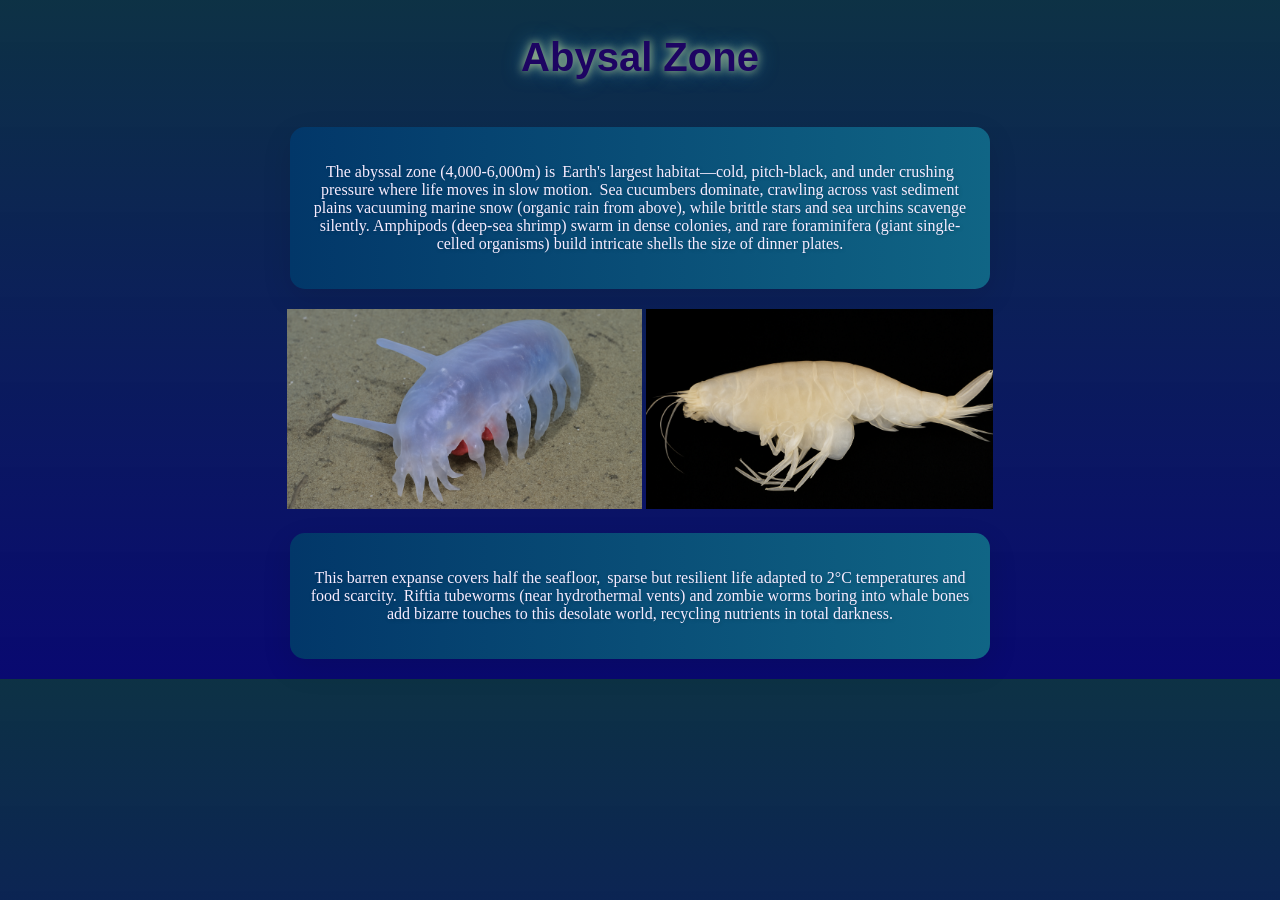
<file: abysal_zone.html>
<!DOCTYPE html>
<html lang="en">
<head>
    <meta charset="UTF-8">
    <meta name="viewport" content="width=device-width, initial-scale=1.0">
    <title>Document</title>
</head>
<body id="abysal_zone">
    <link rel="stylesheet" href="information.css">
    <head>
        <h1 id="abtitle">Abysal Zone</h1>
    </head>
    <main id="abdesc">
        <p>
            The abyssal zone (4,000-6,000m) is<mark id="highlight1"> Earth's largest habitat—cold, pitch-black, and under crushing pressure where life moves in slow motion.</mark> 
            Sea cucumbers dominate, crawling across vast sediment plains vacuuming marine snow (organic rain from above), while brittle stars and sea urchins scavenge silently. Amphipods (deep-sea shrimp) 
            swarm in dense colonies, and rare foraminifera (giant single-celled organisms) build intricate shells the size of dinner plates.
        </p>
    </main>
    <div id="abcreature">
        <img src="7.png" alt="Deep Sea cucumber" id="pic1">
        <img src="8.png" alt="Deep Sea shrimp" id="pic2">
    </div>
    <main id="abdesc">
        <p>
            This barren expanse covers half the seafloor, <mark id="highlight2"> sparse but resilient life adapted to 2°C temperatures and food scarcity.</mark>
            Riftia tubeworms (near hydrothermal vents) and 
            zombie worms boring into whale bones add bizarre touches to this desolate world, recycling nutrients in total darkness.
        </p>
    </main>
</body>
</html>
</file>
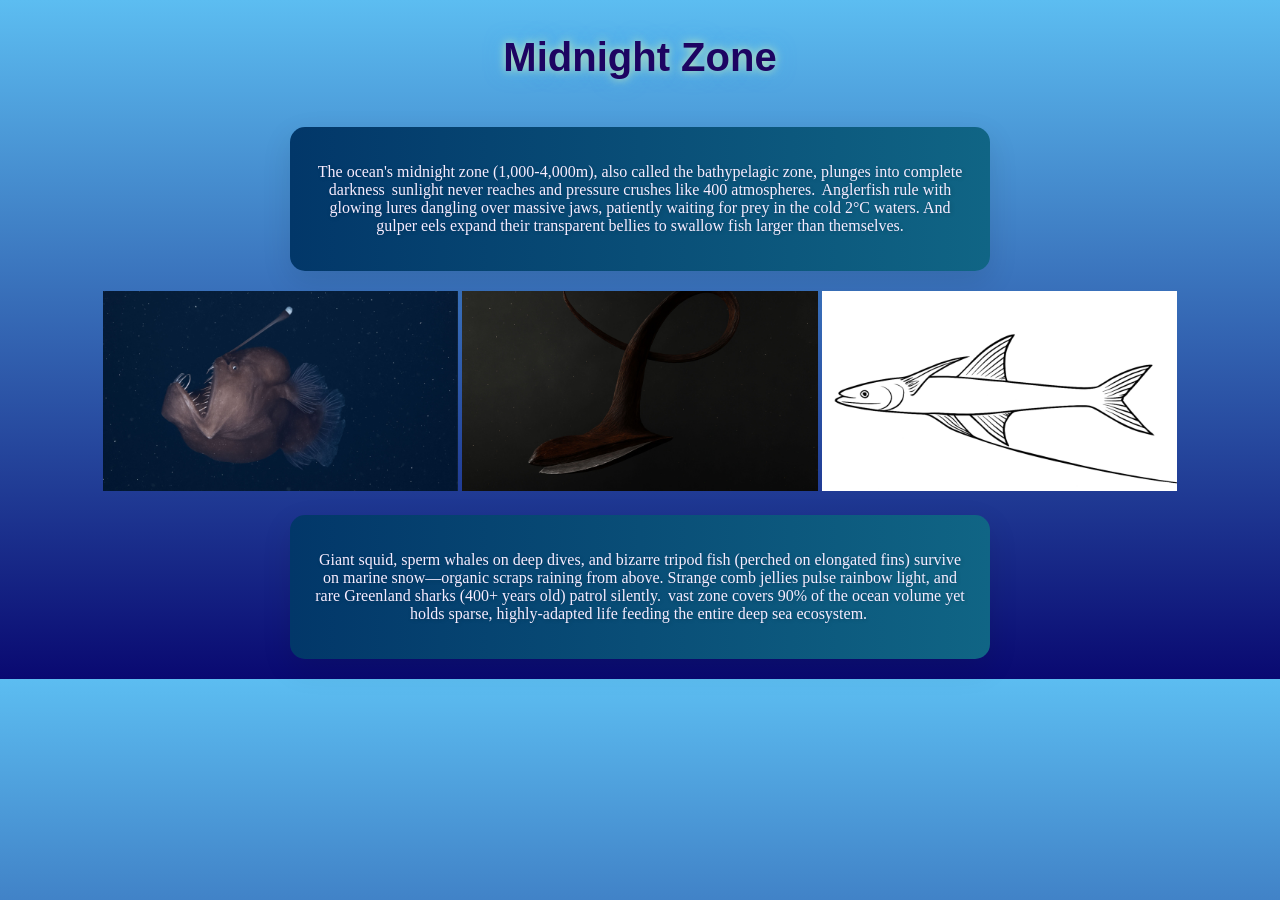
<file: midnight_zone.html>
<!DOCTYPE html>
<html lang="en">
<head>
    <meta charset="UTF-8">
    <meta name="viewport" content="width=device-width, initial-scale=1.0">
    <title>Document</title>
</head>
<body id="midnight_zone">
    <link rel="stylesheet" href="information.css">
    <main>
        <h1 id="mdtitle">Midnight Zone</h1>
    </main>
    <div id="mddesc">
        <p>
            The ocean's midnight zone (1,000-4,000m), also called the bathypelagic zone, 
            plunges into complete darkness <mark id="highlight1"> sunlight never reaches and pressure crushes like 400 atmospheres.</mark> 
            Anglerfish rule with glowing lures dangling over massive jaws, patiently waiting for prey in the cold 2°C waters. 
            And gulper eels expand their transparent bellies to swallow fish larger than themselves.
        </p>
    </div>
    <div id="tlcreature">
        <img src="4.jpg" alt="pic4" id="pic1">
        <img src="5.jpg" alt="pic5" id="pic2">
        <img src="6.jpg" alt="pic6" id="pic3">
    </div>
    <div id="mddesc">
        <p>
            Giant squid, sperm whales on deep dives, and bizarre tripod fish (perched on elongated fins) survive on marine snow—organic scraps raining from above. 
            Strange comb jellies pulse rainbow light, and rare Greenland sharks (400+ years old) patrol silently. 
            <mark id="highlight2"> vast zone covers 90% of the ocean volume yet holds sparse, highly-adapted life feeding the entire deep sea ecosystem.</mark>
        </p>
    </div>
</body>
</html>
</file>
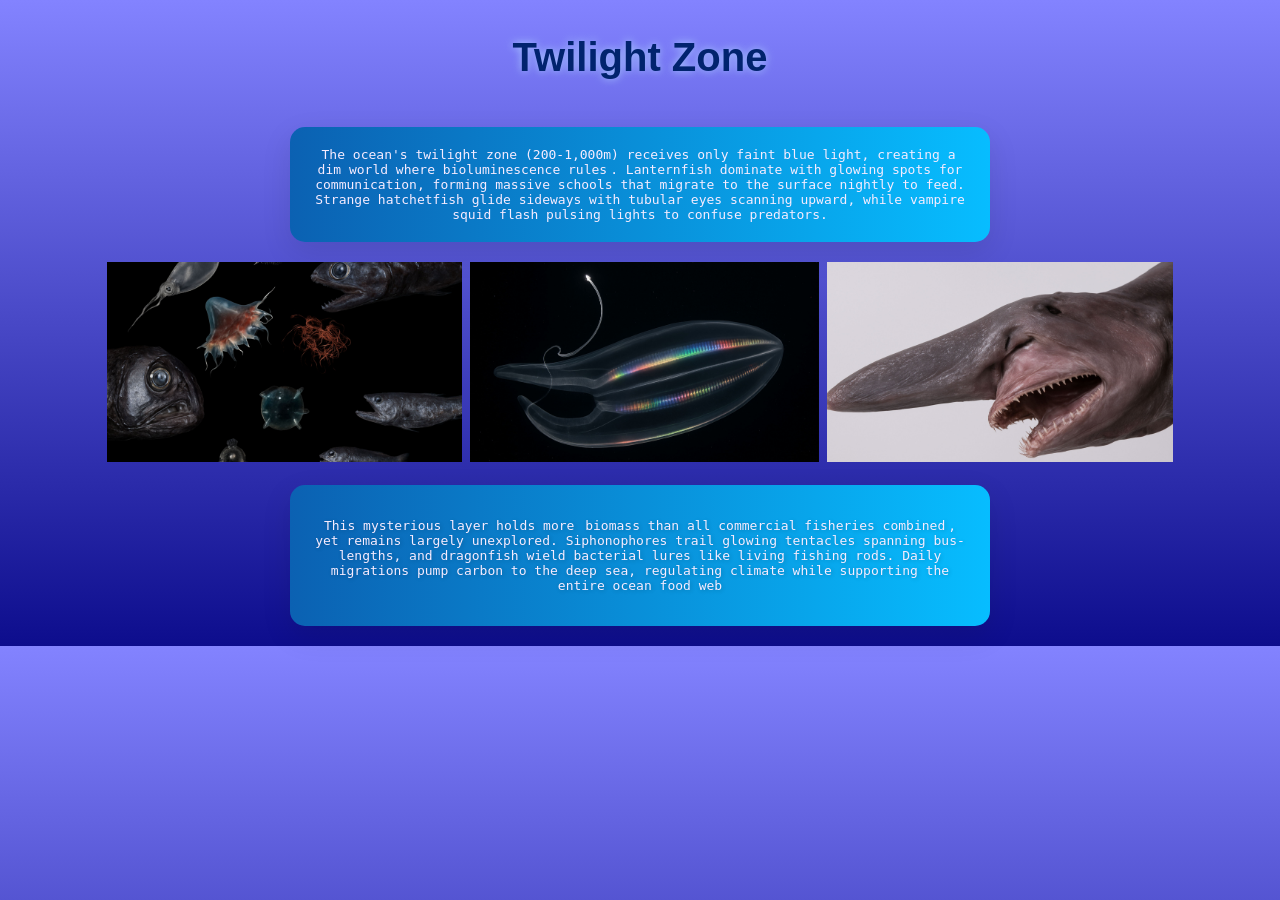
<file: twilight_zone.html>
<!DOCTYPE html>
<html lang="en">
<head>
    <meta charset="UTF-8">
    <meta name="viewport" content="width=device-width, initial-scale=1.0">
    <title>Document</title>
</head>
<body id="tlbody">
    <link rel="stylesheet" href="information.css">
    <head>
        <h1 id="tltitle">Twilight Zone</h1>
    </head>
    <main>
        <p id="tldesc">
            The ocean's twilight zone (200-1,000m) receives only faint blue light, creating a<mark id="highlight1"> dim world where bioluminescence rules</mark>. Lanternfish dominate with glowing spots for communication, 
            forming massive schools that migrate to the surface nightly to feed. 
            Strange hatchetfish glide sideways with tubular eyes scanning upward, while vampire squid flash pulsing lights to confuse predators.
        </p>
    </main>
    <div id="tlcreature">
        <img src="1.jpg" alt="twilight zone creature" id="pic1">
        <img src="2.jpg" alt="twilight zone creature" id="pic2">
        <img src="3.jpg" alt="twilight zone creatures" id="pic3">
    </div>
    <div id="tldesc">
        <p>
            This mysterious layer holds more <mark id="highlight2">biomass than all commercial fisheries combined</mark>, 
            yet remains largely unexplored. Siphonophores trail glowing tentacles spanning bus-lengths, and dragonfish wield bacterial lures like living fishing rods. 
            Daily migrations pump carbon to the deep sea, regulating climate while supporting the entire ocean food web
        </p>
    </div>
    
</body>
</html>
</file>
<file: information.css>
/* ==========================================================================
   1. GLOBAL STYLES & ANIMATIONS
   ========================================================================== */

* {
    box-sizing: border-box;
}

/* Floating animation used for all zone titles */
@keyframes floating {
    0%, 100% { transform: translateY(0px); }
    50% { transform: translateY(-15px); }
}

/* Standard image sizing */
img {
    width: auto;
    height: 200px;
}

/* ==========================================================================
   2. IMAGE HOVER EFFECTS (Restored Features)
   ========================================================================== */

/* Applies smooth transition to specific image IDs */
#pic1, #pic2, #pic3 {
    transition: transform 0.3s ease-in-out, filter 0.3s ease-in-out;
}

/* Restored: Zoom and brightness effect on hover */
#pic1:hover, #pic2:hover, #pic3:hover {
    transform: scale(1.05);
    filter: brightness(1.1) drop-shadow(0px 0px 15px rgba(255, 255, 255, 0.6));
    cursor: pointer;
}

/* ==========================================================================
   3. REUSABLE COMPONENTS (Shared Box & Highlight Styles)
   ========================================================================== */

/* Shared floating effect for titles */
#sltitle, #tltitle, #mdtitle, #abtitle {
    animation: floating 3s ease-in-out infinite;
    display: inline-block;
}

/* Base style for all zone description containers */
#desc, #tldesc, #mddesc, #abdesc {
    margin: 20px auto;
    text-align: center;
    width: 70%;
    max-width: 700px;
    padding: 20px;
    color: #f7ecff;
    border-radius: 15px;
    box-shadow: 0 10px 30px rgba(0, 0, 0, 0.1);
    transition: translate 0.5s ease-in-out;
    cursor: pointer;
}

/* Lift effect when the description box is hovered */
#desc:hover, #tldesc:hover, #mddesc:hover, #abdesc:hover {
    translate: 0 -2px;
}

/* Text shadow for readability within boxes */
#desc p, #tldesc p, #mddesc p, #abdesc p {
    text-shadow: 1px 1px 4px rgba(0, 0, 0, 0.2);
}

/* Default state for highlighted text spans */
#desc #sl1, #desc #sl2,
#tldesc #highlight1, #tldesc #highlight2,
#mddesc #highlight1, #mddesc #highlight2,
#abdesc #highlight1, #abdesc #highlight2 {
    background-color: transparent;
    color: inherit;
    transition: all 0.4s ease;
    padding: 0 3px;
    border-radius: 4px;
}

/* Highlights text yellow when the parent container is hovered */
#desc:hover #sl1, #desc:hover #sl2,
#tldesc:hover #highlight1, #tldesc:hover #highlight2,
#mddesc:hover #highlight1, #mddesc:hover #highlight2,
#abdesc:hover #highlight1, #abdesc:hover #highlight2 {
    background-color: yellow;
    color: black;
}

/* ==========================================================================
   4. SUNLIGHT ZONE (Epipelagic)
   ========================================================================== */

#sunlight_zone {
    text-align: center;
    background: linear-gradient(to bottom, rgb(165, 223, 255), rgb(112, 112, 255));
}

h1 {
    font-family: sans-serif;
    color: rgb(148, 148, 255);
    text-shadow: 0 0 10px rgba(241, 255, 163, 0.8), 0 0 20px rgba(65, 188, 255, 0.5);
    font-size: 40px;
}

/* Horizontal scroll container for Sunlight Zone creatures */
#sl_creature {
    display: flex;
    flex-direction: row;
    flex-wrap: nowrap;
    overflow-x: auto;
    overflow-y: hidden;
    width: 100%;
    gap: 15px;
    padding: 10px;
}

/* Ensuring images in the scroll container don't shrink */
#sl_creature img {
    flex-shrink: 0;
    width: 300px;
    height: auto;
}

#desc {
    background: linear-gradient(to left, rgb(50, 185, 234), rgb(149, 204, 255));
}

/* ==========================================================================
   5. TWILIGHT ZONE (Mesopelagic)
   ========================================================================== */

#tlbody {
    text-align: center;
    background: linear-gradient(to bottom, rgb(131, 131, 255), rgb(13, 13, 141));
    font-family: monospace;
}

#tltitle {
    color: rgb(1, 35, 110);
    text-shadow: 0 0 8px rgba(181, 221, 255, 0.8);
    font-family: 'Montserrat', sans-serif;
}

#tldesc {
    background: linear-gradient(to left, rgb(7, 189, 255), rgb(11, 97, 178));
}

/* ==========================================================================
   6. MIDNIGHT ZONE (Bathypelagic)
   ========================================================================== */

#midnight_zone {
    text-align: center;
    background: linear-gradient(to bottom, rgb(92, 189, 241), rgb(9, 9, 113));
}

#mdtitle {
    color: rgb(29, 4, 98);
}

#mddesc {
    background: linear-gradient(to left, rgb(16, 101, 133), rgb(2, 55, 105));
}

/* ==========================================================================
   7. ABYSSAL ZONE (Abyssopelagic)
   ========================================================================== */

#abysal_zone {
    text-align: center;
    background: linear-gradient(to bottom, rgba(5, 43, 63, 0.97), rgb(9, 9, 113));
}

#abtitle {
    color: rgb(29, 4, 98);
}

#abdesc {
    background: linear-gradient(to left, rgb(16, 101, 133), rgb(2, 55, 105));
}
</file>
